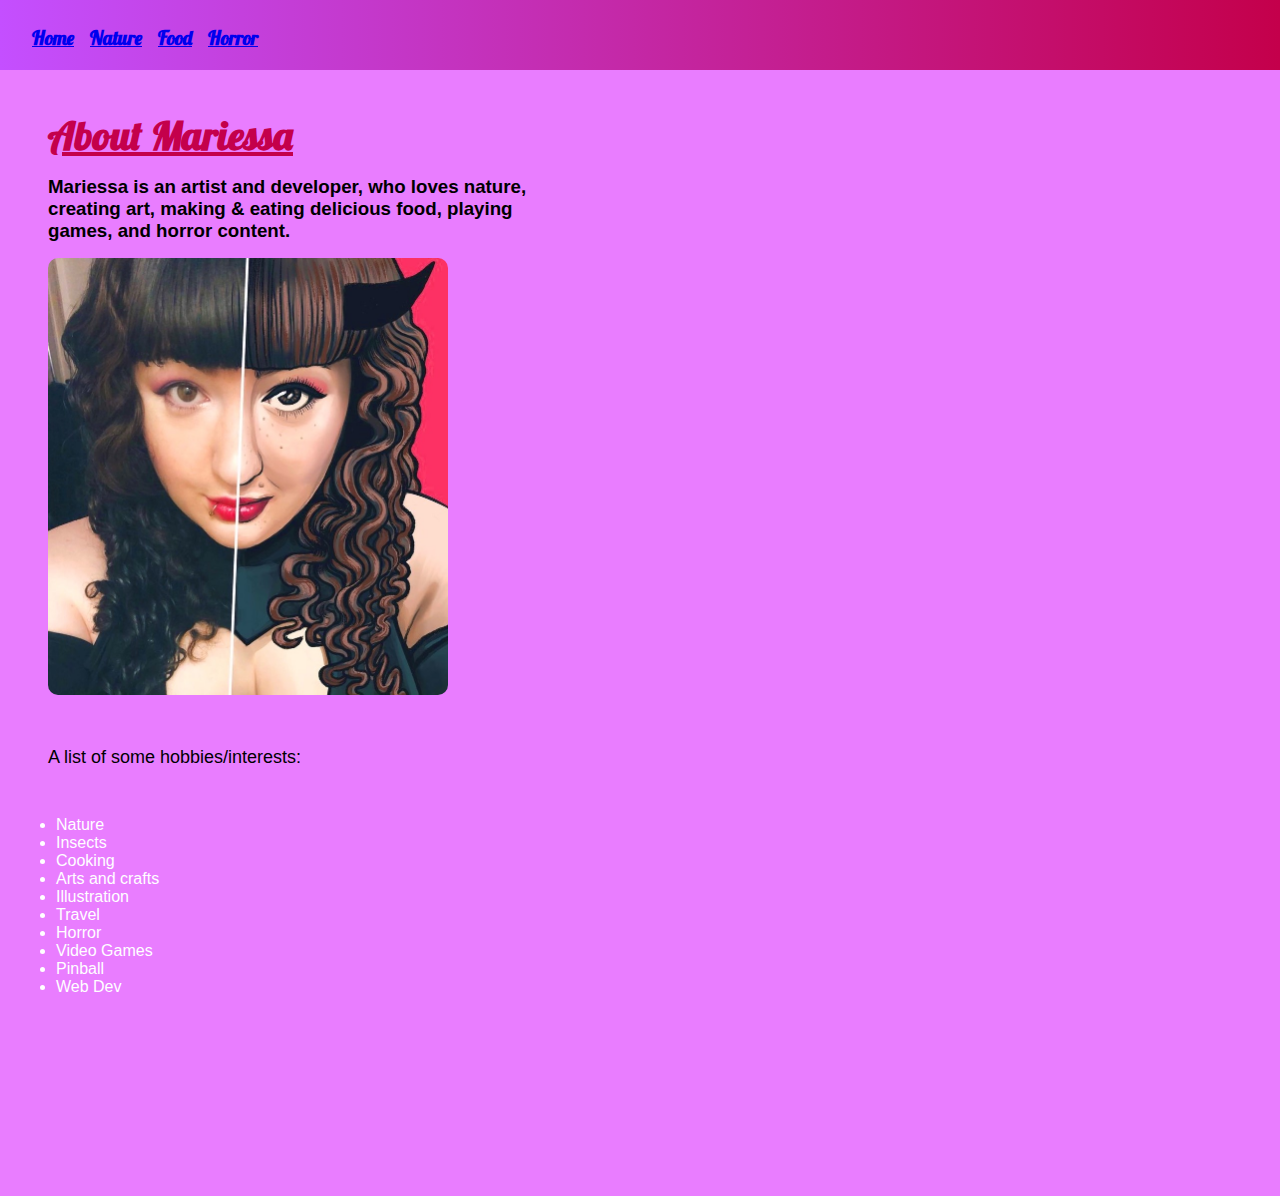
<file: index.html>
<!DOCTYPE html>
<html>
  <head>
    <meta charset="utf-8" />
    <meta http-equiv="X-UA-Compatible" content="IE=edge" />
    <title>Mariessa DeV</title>
    <meta name="description" content="" />
    <meta name="viewport" content="width=device-width, initial-scale=1" />
    <link rel="stylesheet" href="/CSS/styles.css" />
    <link rel="preconnect" href="https://fonts.googleapis.com" />
    <link rel="preconnect" href="https://fonts.gstatic.com" crossorigin />
    <link
      href="https://fonts.googleapis.com/css2?family=Lobster&display=swap"
      rel="stylesheet"
    />
  </head>
  <body>
    <nav>
      <ul>
        <li><a href="/index.html">Home</a></li>
        <li><a href="/Pages/nature.html">Nature</a></li>
        <li><a href="/Pages/food.html">Food</a></li>
        <li><a href="/Pages/horror.html">Horror</a></li>
      </ul>
    </nav>
    <div>
      <h1>About Mariessa</h1>
      <h3>
        Mariessa is an artist and developer, who loves nature, creating art,
        making & eating delicious food, playing games, and horror content.
      </h3>
      <img class="img-main" src="/Images/self-draw.jpg" />

      <p class="p-1">A list of some hobbies/interests:</p>
      <ul>
        <li>Nature</li>
        <li>Insects</li>
        <li>Cooking</li>
        <li>Arts and crafts</li>
        <li>Illustration</li>
        <li>Travel</li>
        <li>Horror</li>
        <li>Video Games</li>
        <li>Pinball</li>
        <li>Web Dev</li>
      </ul>
    </div>
    <div class="spacer"></div>
    <script src="" async defer></script>
  </body>
</html>
</file>
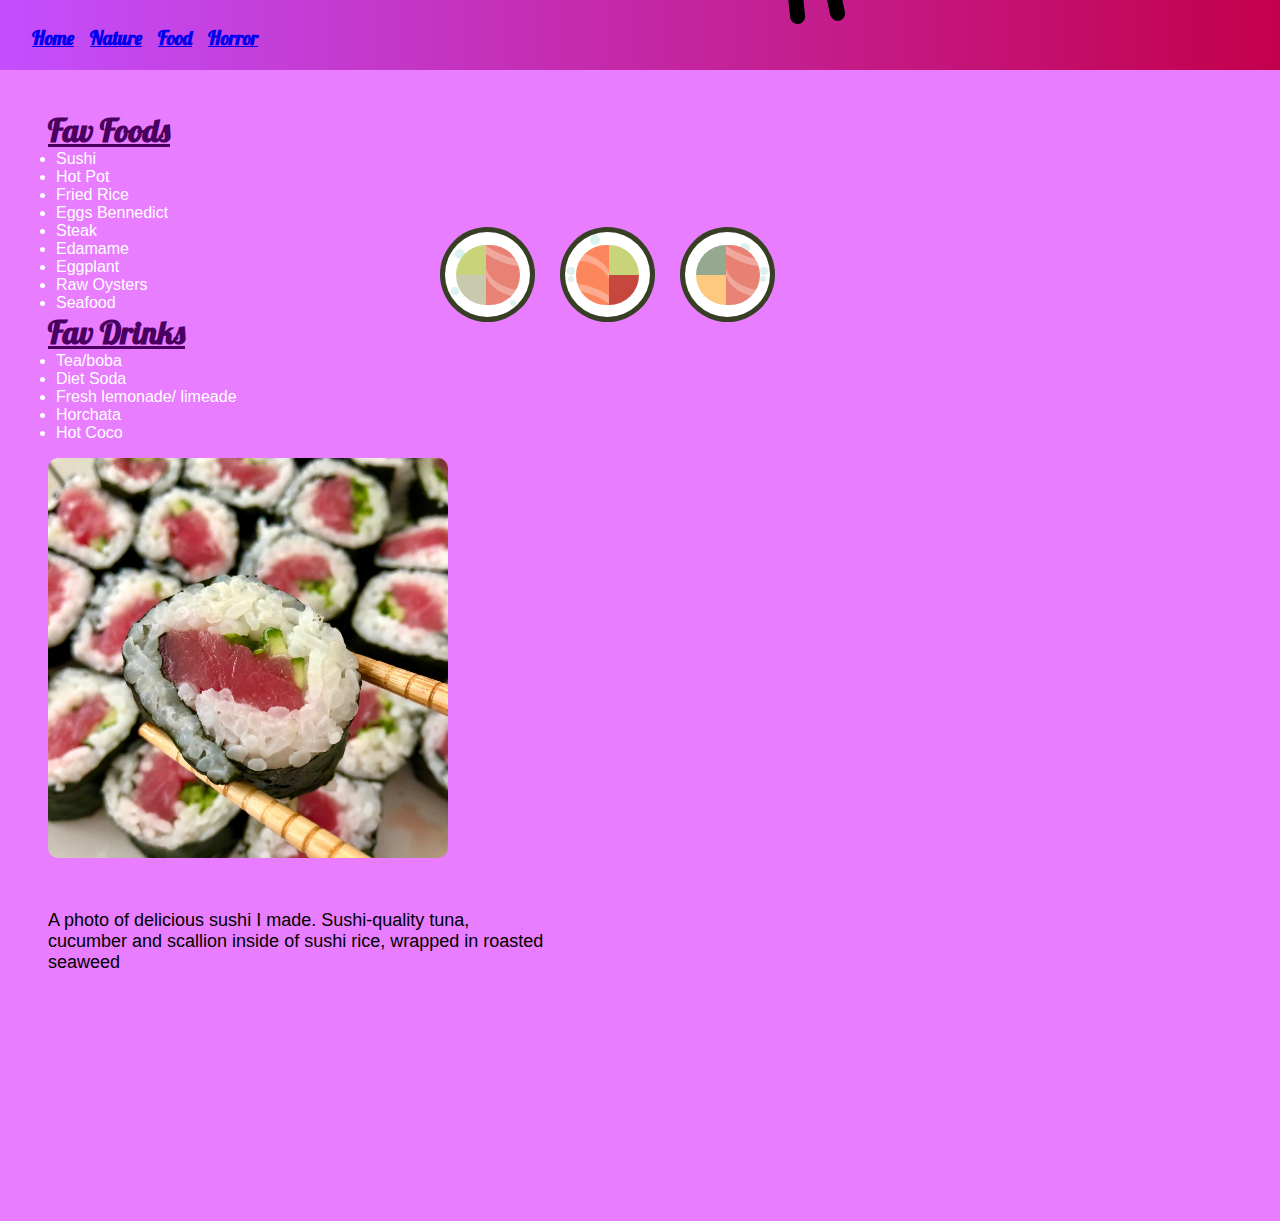
<file: Pages/food.html>
<!DOCTYPE html>
<html>
  <head>
    <meta charset="utf-8" />
    <meta http-equiv="X-UA-Compatible" content="IE=edge" />
    <title>Mariessa DeV</title>
    <meta name="description" content="" />
    <meta name="viewport" content="width=device-width, initial-scale=1" />
    <link rel="stylesheet" href="/CSS/styles.css" />
    <link rel="preconnect" href="https://fonts.googleapis.com" />
    <link rel="preconnect" href="https://fonts.gstatic.com" crossorigin />
    <link
      href="https://fonts.googleapis.com/css2?family=Lobster&display=swap"
      rel="stylesheet"
    />
  </head>
  <body>
    <nav>
      <ul>
        <li><a href="/index.html">Home</a></li>
        <li><a href="/Pages/nature.html">Nature</a></li>
        <li><a href="/Pages/food.html">Food</a></li>
        <li><a href="/Pages/horror.html">Horror</a></li>
      </ul>
    </nav>
    <h2>Fav Foods</h2>
    <!-- sushi animation -->
    <div class="content">
      <div class="sushi_container">
        <div id="sushi_1">
          <div class="seaweed">
            <div class="rice">
              <div class="rice_grain_1"></div>
              <div class="rice_grain_2"></div>
              <div class="rice_grain_3"></div>
              <div class="fish">
                <div class="fish_lines_1"></div>
                <div class="fish_lines_2"></div>
              </div>
              <div class="veggies">
                <div class="veggie_1"></div>
                <div class="veggie_2"></div>
              </div>
            </div>
          </div>
        </div>
        <div id="sushi_2">
          <div class="seaweed">
            <div class="rice">
              <div class="rice_grain_1"></div>
              <div class="rice_grain_2"></div>
              <div class="rice_grain_3"></div>
              <div class="fish">
                <div class="fish_lines_1"></div>
                <div class="fish_lines_2"></div>
              </div>
              <div class="veggies">
                <div class="veggie_1"></div>
                <div class="veggie_2"></div>
              </div>
            </div>
          </div>
        </div>
        <div id="sushi_3">
          <div class="seaweed">
            <div class="rice">
              <div class="rice_grain_1"></div>
              <div class="rice_grain_2"></div>
              <div class="rice_grain_3"></div>
              <div class="fish">
                <div class="fish_lines_1"></div>
                <div class="fish_lines_2"></div>
              </div>
              <div class="veggies">
                <div class="veggie_1"></div>
                <div class="veggie_2"></div>
              </div>
            </div>
          </div>
        </div>
      </div>
      <div class="chopstick_1"></div>
      <div class="chopstick_2"></div>
    </div>
    <!-- sushi animation end -->
    <div>
      <ul>
        <li>Sushi</li>
        <li>Hot Pot</li>
        <li>Fried Rice</li>
        <li>Eggs Bennedict</li>
        <li>Steak</li>
        <li>Edamame</li>
        <li>Eggplant</li>
        <li>Raw Oysters</li>
        <li>Seafood</li>
      </ul>

      <h2>Fav Drinks</h2>
      <ul>
        <li>Tea/boba</li>
        <li>Diet Soda</li>
        <li>Fresh lemonade/ limeade</li>
        <li>Horchata</li>
        <li>Hot Coco</li>
      </ul>
      <img class="img-main" src="/Images/sushi.jpg" />
      <p class="p-1">
        A photo of delicious sushi I made. Sushi-quality tuna, cucumber and
        scallion inside of sushi rice, wrapped in roasted seaweed
      </p>
    </div>
    <div class="spacer"></div>
    <script src="" async defer></script>
  </body>
</html>
</file>
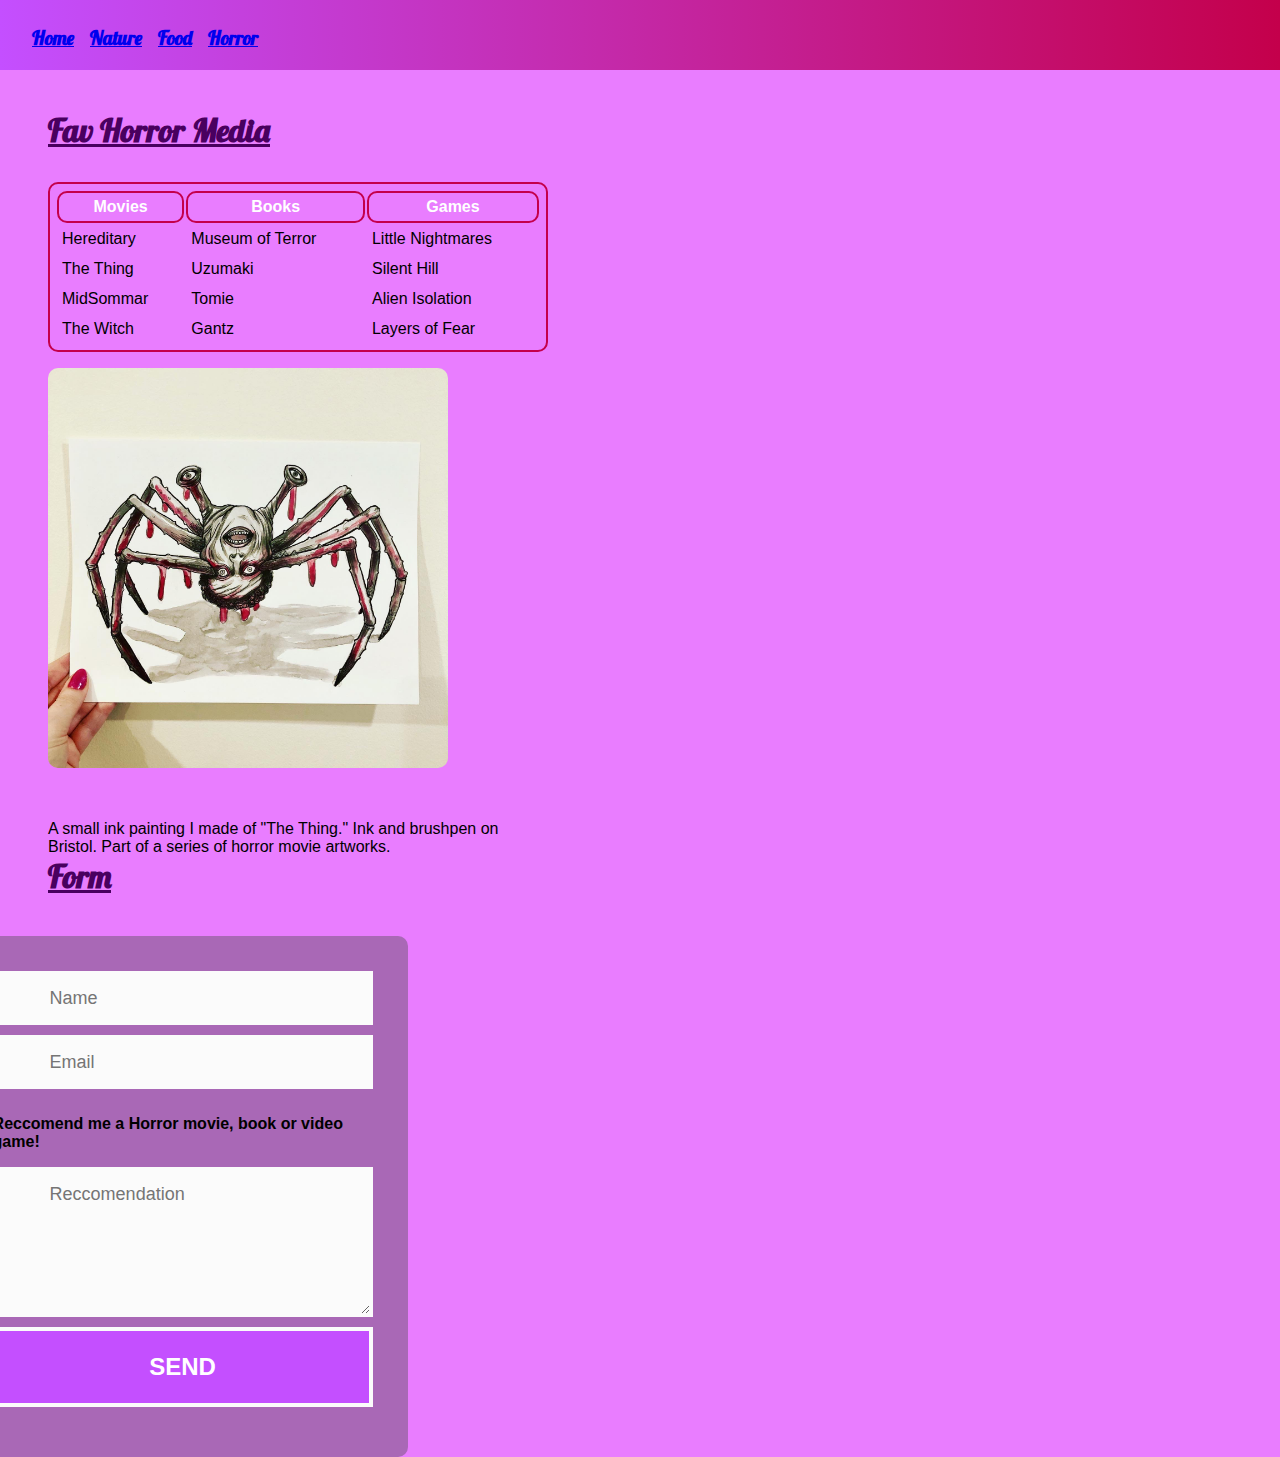
<file: Pages/horror.html>
<!DOCTYPE html>
<html>
  <head>
    <meta charset="utf-8" />
    <meta http-equiv="X-UA-Compatible" content="IE=edge" />
    <title>Mariessa DeV</title>
    <meta name="description" content="" />
    <meta name="viewport" content="width=device-width, initial-scale=1" />
    <link rel="stylesheet" href="/CSS/styles.css" />
    <link rel="preconnect" href="https://fonts.googleapis.com">
<link rel="preconnect" href="https://fonts.gstatic.com" crossorigin>
<link href="https://fonts.googleapis.com/css2?family=Lobster&display=swap" rel="stylesheet">
  </head>
  <body>
    <nav>
      <ul>
        <li><a href="/index.html">Home</a></li>
        <li><a href="/Pages/nature.html">Nature</a></li>
        <li><a href="/Pages/food.html">Food</a></li>
        <li><a href="/Pages/horror.html">Horror</a></li>
        
      </ul>
    </nav>
    <div>
    <h2>Fav Horror Media</h2>
    <table>
        <tr>
            <th>Movies</th>
            <th>Books</th>
            <th>Games</th>
          </tr>
          <tr>
            <td>Hereditary</td>
            <td>Museum of Terror</td>
            <td>Little Nightmares</td>
          </tr>
          <tr>
            <td>The Thing</td>
            <td>Uzumaki</td>
            <td>Silent Hill</td>
          </tr>
          <tr>
            <td>MidSommar</td>
            <td>Tomie</td>
            <td>Alien Isolation</td>
          </tr>
          <tr>
            <td>The Witch</td>
            <td>Gantz</td>
            <td>Layers of Fear</td>
          </tr>
    </table>
    <img class="img-main" src="/Images/thing.JPG" />
    <p id="thing">A small ink painting I made of "The Thing." Ink and brushpen on Bristol. Part of a series of horror movie artworks.<p>
        <h2>Form</h2>
    <div id="form-main">
  <div id="form-div">
    <form class="form" id="form1">
      
      <p class="name">

        <input name="name" type="text" class="feedback-input" placeholder="Name" id="name" />
      </p>
      
      <p class="email">
        <input name="email" type="text" class="feedback-input" id="email" placeholder="Email" />
      </p>
      
      <p class="text">
        <span>Reccomend me a Horror movie, book or video game!</span> 
        <textarea name="text" class="feedback-input" id="comment" placeholder="Reccomendation"></textarea>
      </p>
      
      
      <div class="submit">
        <input type="submit" value="SEND" id="button-blue"/>
        <div class="ease"></div>
      </div>
    </form>
  </div>
</div>

    <script src="" async defer></script>
  </body>
</html>
</file>
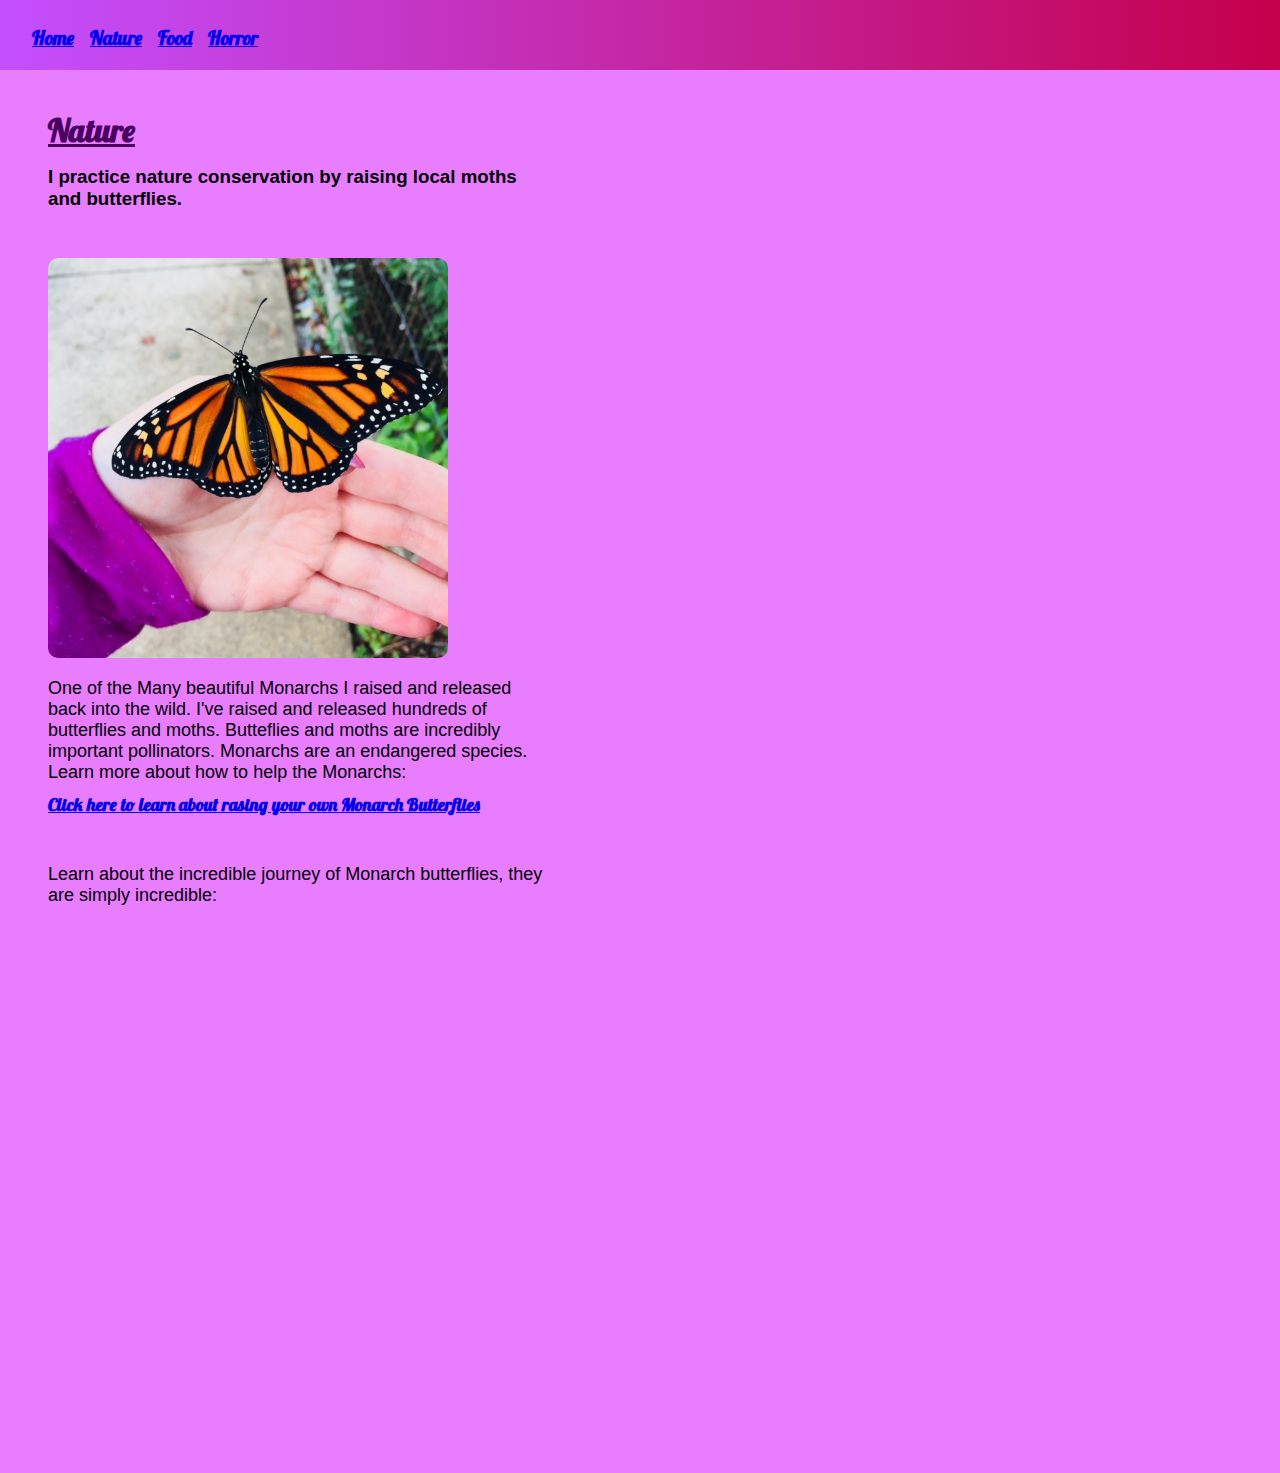
<file: Pages/nature.html>
<!DOCTYPE html>
<html>
  <head>
    <meta charset="utf-8" />
    <meta http-equiv="X-UA-Compatible" content="IE=edge" />
    <title>Mariessa DeV</title>
    <meta name="description" content="" />
    <meta name="viewport" content="width=device-width, initial-scale=1" />
    <link rel="stylesheet" href="/CSS/styles.css" />
    <link rel="preconnect" href="https://fonts.googleapis.com" />
    <link rel="preconnect" href="https://fonts.gstatic.com" crossorigin />
    <link
      href="https://fonts.googleapis.com/css2?family=Lobster&display=swap"
      rel="stylesheet"
    />
  </head>
  <body>
    <nav>
      <ul>
        <li><a href="/index.html">Home</a></li>
        <li><a href="/Pages/nature.html">Nature</a></li>
        <li><a href="/Pages/food.html">Food</a></li>
        <li><a href="/Pages/horror.html">Horror</a></li>
      </ul>
    </nav>
    <div>
      <h2>Nature</h2>
      <h3>
        I practice nature conservation by raising local moths and butterflies.
      </h3>
      <img
        src="/Images/monarch-butterfly.jpg"
        class="img-butterfly"
        alt="monarch butterfly resting on a hand"
      />
      <p class="p-1">
        One of the Many beautiful Monarchs I raised and released back into the
        wild. I've raised and released hundreds of butterflies and moths.
        Butteflies and moths are incredibly important pollinators. Monarchs are
        an endangered species. Learn more about how to help the Monarchs:
        <a
          target="_blank"
          href="https://www.saveourmonarchs.org/how-to-raise-monarch-butterflies-at-home.html"
          >Click here to learn about rasing your own Monarch Butterflies</a
        >
      </p>
      <p class="p-1">
        Learn about the incredible journey of Monarch butterflies, they are
        simply incredible:
      </p>
      <!-- add a video about monarch butterflies -->
      <iframe
        width="560"
        height="315"
        src="https://www.youtube.com/embed/fBakLuH6kDY"
        title="YouTube video player"
        frameborder="0"
        allow="accelerometer; autoplay; clipboard-write; encrypted-media; gyroscope; picture-in-picture"
        allowfullscreen
      ></iframe>
    </div>
    <div class="spacer"></div>
    <script src="" async defer></script>
  </body>
</html>
</file>
<file: CSS/styles.css>
* {
  box-sizing: border-box;
  margin: 0;
}

body {
  background-color: rgb(233, 125, 255);
  font-family: Verdana, Geneva, Tahoma, sans-serif;
}

nav {
  background-image: linear-gradient(
    to right,
    rgb(196, 79, 255),
    rgb(196, 0, 75)
  );

  height: 70px;
  margin-bottom: 2.5rem;
}

nav > ul {
  display: flex;
  padding: 1rem;
  list-style: none;
  font-size: larger;
}

ul > li {
  margin-left: 1rem;
  color: white;
}
h1 {
  margin-left: 3rem;
  text-decoration: underline;
  color: rgb(196, 0, 75);
  font-size: 40px;
  font-family: "Lobster", cursive;
}
h2 {
  margin-left: 3rem;
  text-decoration: underline;
  color: rgb(73, 0, 95);
  font-size: xx-large;
  font-family: "Lobster", cursive;
}
h3 {
  margin-left: 3rem;
  margin-top: 1rem;
  width: 500px;
}
.img-main {
  width: 400px;
  border-radius: 10px;
  margin-left: 3rem;
  margin-top: 1rem;
  margin-bottom: 3rem;
}
.spacer {
  height: 200px;
}
/* nature page */
.img-butterfly {
  border-radius: 10px;
  width: 400px;
  margin-top: 3rem;
  margin-left: 3rem;
  margin-bottom: 1rem;
}
.p-1 {
  margin-left: 3rem;
  margin-bottom: 3rem;
  width: 500px;
  font-size: large;
}
a {
  display: block;
  font-weight: bold;
  margin-top: 10px;
  font-family: "Lobster", cursive;
}
a:hover {
  color: white;
  font-weight: bolder;
}
iframe {
  margin-left: 3rem;
}
/* horror page */
table {
  margin-top: 2rem;
  margin-left: 3rem;
}

table,
th,
td {
  height: auto;
  padding: 5px;
}
th {
  color: white;
  border: 2px solid rgb(196, 0, 75);
  border-radius: 10px;
}
table {
  width: 500px;
  border: 2px solid rgb(196, 0, 75);
  border-radius: 10px;
}
#thing {
  margin-left: 3rem;
  margin-top: 0;
  width: 500px;
}
/* form */

#form-main {
  width: 100%;
  float: left;
  padding-top: 0px;
}

#form-div {
  background-color: rgba(72, 72, 72, 0.4);
  padding-left: 35px;
  padding-right: 35px;
  padding-top: 35px;
  padding-bottom: 50px;
  width: 450px;
  float: left;
  left: 17%;
  position: absolute;
  margin-top: 40px;
  margin-left: -260px;
  border-radius: 10px;
}

.feedback-input {
  color: #3c3c3c;
  font-family: Helvetica, Arial, sans-serif;
  font-weight: 500;
  font-size: 18px;
  border-radius: 0;
  line-height: 22px;
  background-color: #fbfbfb;
  padding: 13px 13px 13px 54px;
  margin-bottom: 10px;
  width: 100%;
  -webkit-box-sizing: border-box;
  -moz-box-sizing: border-box;
  -ms-box-sizing: border-box;
  box-sizing: border-box;
  border: 3px solid rgba(0, 0, 0, 0);
}

.feedback-input:focus {
  background: #fff;
  box-shadow: 0;
  border: 3px solid rgb(196, 79, 255);
  color: rgb(196, 79, 255);
  outline: none;
  padding: 13px 13px 13px 54px;
}

.focused {
  color: rgb(196, 79, 255);
  border: rgb(196, 79, 255) solid 3px;
}

textarea {
  width: 100%;
  height: 150px;
  line-height: 150%;
  resize: vertical;
}

input:hover,
textarea:hover,
input:focus,
textarea:focus {
  background-color: white;
}

span {
  display: block;
  margin-bottom: 1rem;
  margin-top: 1rem;
  font-weight: bold;
}

#button-blue {
  font-family: "Montserrat", Arial, Helvetica, sans-serif;
  float: left;
  width: 100%;
  border: #fbfbfb solid 4px;
  cursor: pointer;
  background-color: rgb(196, 79, 255);
  color: white;
  font-size: 24px;
  padding-top: 22px;
  padding-bottom: 22px;
  transition: all 0.3s;
  margin-top: -4px;
  font-weight: 700;
}

#button-blue:hover {
  background-color: rgba(0, 0, 0, 0);
  color: rgb(196, 79, 255);
}

.submit:hover {
  color: rgb(196, 79, 255);
}

.ease {
  width: 0px;
  height: 74px;
  background-color: #fbfbfb;
  transition: 0.3s ease;
}

.submit:hover .ease {
  width: 100%;
  background-color: white;
}

/* sushi animation */
.content {
  position: absolute;
  top: 25%;
  left: 43%;
  transform: translate(-50%, -50%);
}

.chopstick_1 {
  height: 400px;
  width: 15px;
  background-color: black;
  position: absolute;
  transform: rotate(-12deg);
  border-radius: 20px;
  left: 240px;
  top: -600px;
  animation: slideDown1 2s;
  animation-delay: 3s;
  animation-fill-mode: forwards;
}

.chopstick_2 {
  height: 400px;
  width: 15px;
  background-color: black;
  transform: rotate(-6deg);
  border-radius: 20px;
  position: absolute;
  top: -600px;
  z-index: -1;
  left: 220px;
  animation: slideDown1 2s;
  animation-delay: 3s;
  animation-fill-mode: forwards;
}

.seaweed {
  height: 95px;
  width: 95px;
  background-color: #363f24;
  border-radius: 50%;
  position: absolute;
  left: 10px;
  top: 2px;
}

.rice {
  height: 85px;
  width: 85px;
  background-color: white;
  border-radius: 50%;
  position: absolute;
  left: 5px;
  top: 5px;
}

.rice_grain_1 {
  height: 8px;
  width: 8px;
  border-radius: 50%;
  background-color: #daf1ee;
  position: relative;
  top: 35px;
  left: 2px;
}

.rice_grain_2 {
  height: 6px;
  width: 6px;
  border-radius: 50%;
  background-color: #daf1ee;
  position: relative;
  top: 36px;
  left: 3px;
}

.rice_grain_3 {
  height: 10px;
  width: 10px;
  border-radius: 50%;
  background-color: #daf1ee;
  position: relative;
  top: -11px;
  left: 25px;
}

.fish {
  position: absolute;
  height: 60px;
  width: 35px;
  background-color: #fc875e;
  left: 40px;
  top: 13px;
  overflow: hidden;
  border-top-right-radius: 40px;
  /* 100px of height + 10px of border */
  border-bottom-right-radius: 40px;
  /* 100px of height + 10px of border */
  border: 0px solid #fc875e;
  border-bottom: 0;
}

.veggie_1 {
  background-color: #c8d37a;
  height: 30px;
  width: 30px;
  -moz-border-radius: 30px 0 0 0;
  border-radius: 30px 0 0 0;
  top: -11px;
  left: 11px;
  position: relative;
}

.veggie_2 {
  background-color: #c9c9ae;
  height: 30px;
  width: 30px;
  -moz-border-radius: 0px 0 0 30px;
  border-radius: 0px 0 0 30px;
  top: -11px;
  left: 11px;
  position: relative;
}

.fish_lines_1 {
  width: 75px;
  height: 55px;
  border-radius: 50%;
  -ms-box-shadow: 0px 7px 0 0 #ffffff;
  -o-box-shadow: 0px 7px 0 0 #ffffff;
  -webkit-box-shadow: 0px 7px 0 0 #ffffff;
  box-shadow: 0px 7px 0 0 #ffffff;
  opacity: 0.3;
  left: 0px;
  top: -10px;
  position: absolute;
}

.fish_lines_2 {
  width: 85px;
  height: 45px;
  border-radius: 50%;
  -ms-box-shadow: 0px 7px 0 0 #ffffff;
  -o-box-shadow: 0px 7px 0 0 #ffffff;
  -webkit-box-shadow: 0px 7px 0 0 #ffffff;
  box-shadow: 0px 7px 0 0 #ffffff;
  opacity: 0.3;
  left: -15px;
  top: -33px;
  position: absolute;
  transform: rotate(20deg);
}

@keyframes slideIn {
  from {
    left: 0%;
  }
  to {
    margin-left: 50%;
  }
}

@keyframes rotate {
  from {
    transform: rotate(360deg);
  }
  to {
    transform: rotate(0deg);
  }
}

#sushi_2 {
  left: 120px;
  position: relative;
  animation: slideIn 3s;
}

#sushi_3 {
  left: -120px;
  position: relative;
  animation: slideIn 3s;
}

#sushi_2 .veggie_1 {
  background-color: #94a98e;
}

#sushi_2 .veggie_2 {
  background-color: #fdc980;
}

#sushi_2 .fish,
#sushi_3 .fish {
  background-color: #e98375;
}

#sushi_1 .fish {
  transform: rotate(180deg);
  left: 11px;
}

#sushi_1 .veggies .veggie_1 {
  transform: rotate(90deg);
  left: 44px;
}

#sushi_1 .veggies .veggie_2 {
  transform: rotate(-90deg);
  left: 44px;
  background-color: #c5473e;
}

#sushi_2 .rice_grain_1,
#sushi_2 .rice_grain_2 {
  left: 75px;
}

#sushi_2 .rice_grain_3 {
  left: 55px;
  top: -3px;
}

#sushi_3 .rice_grain_2 {
  top: 60px;
  left: 65px;
}

#sushi_3 .rice_grain_1 {
  top: 55px;
  left: 6px;
}

#sushi_3 .rice_grain_3 {
  left: 10px;
  top: 3px;
}

#sushi_1 {
  animation: slideIn 3s;
  position: relative;
}

#sushi_1 .rice,
#sushi_2 .rice,
#sushi_3 .rice {
  animation: rotate 3s;
}

@keyframes slideDown1 {
  0% {
    top: -600px;
  }
  100% {
    top: -300px;
  }
}
</file>
